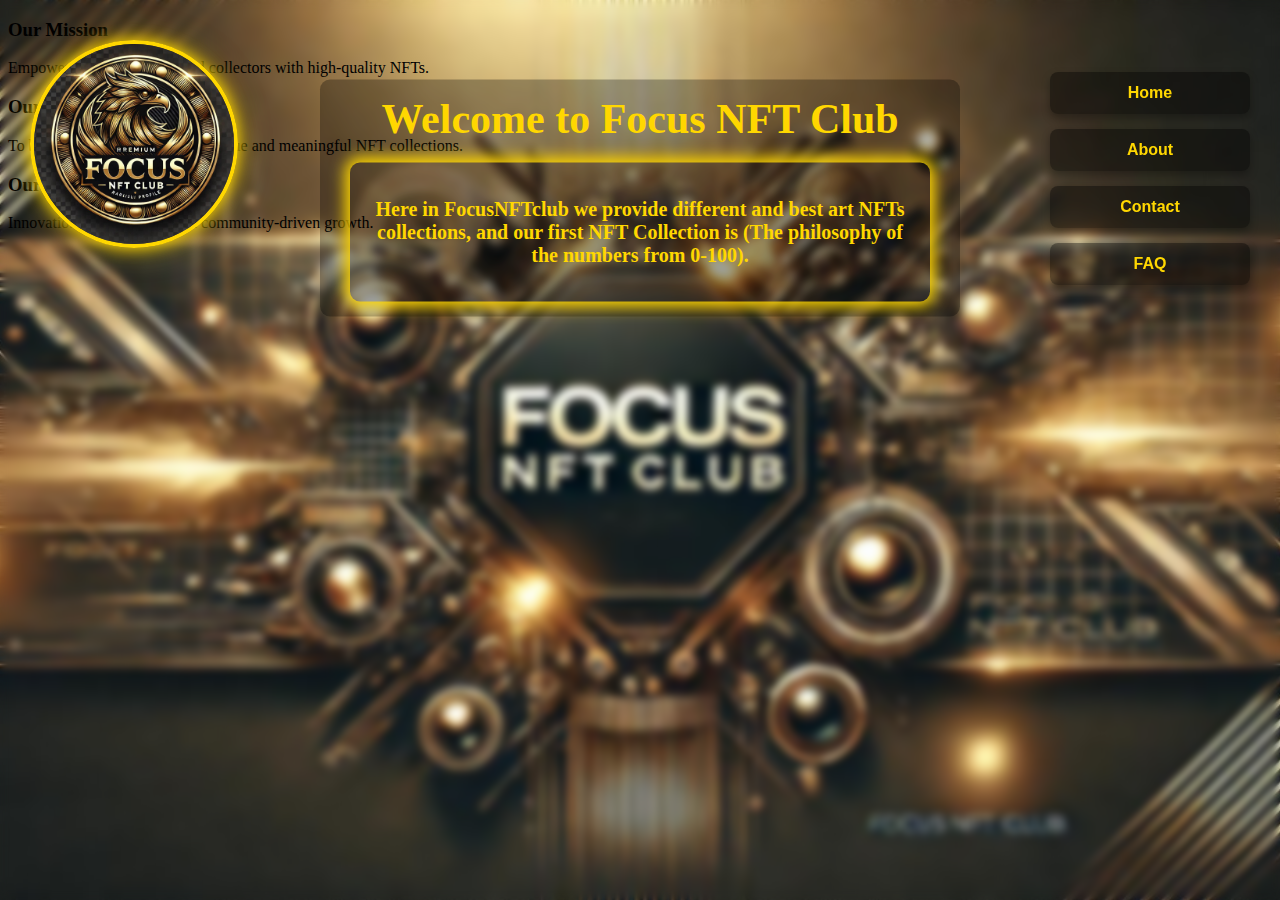
<file: index.html>
<!DOCTYPE html>
<html lang="en">
<head>
    <meta charset="UTF-8">
    <meta name="viewport" content="width=device-width, initial-scale=1.0">
    <title>Focus NFT Club</title>
</head> <link rel="stylesheet" href="style.css?v=2">
<body/> 
    <img src="image/imagelogo.png" alt="Focus NFT Club Logo" class="logo">
    <div class="welcome-container">
    <h1>Welcome to Focus NFT Club</h1>
    <div class="chart-box">
    </div>
        <div class="golden-line">
  <p>Here in FocusNFTclub we provide different and best art NFTs collections, and our first NFT Collection is (The philosophy of the numbers from 0-100).</p>
</div>
</div>
<!-- بخش دانه‌ها (Dropdown) در سمت راست صفحه -->
<div class="dropdown-container">
  <!-- Home -->
  <div class="dropdown">
    <button class="dropbtn" onclick="toggleDropdown('home')">Home</button>
    <div id="home" class="dropdown-content">
      <p>Welcome to the FocusNFT Club!</p>
    </div>
  </div>
  
  <!-- About -->
  <div class="dropdown">
    <button class="dropbtn" onclick="toggleDropdown('about')">About</button>
    <div id="about" class="dropdown-content">
      <p>We provide the best NFT collections...</p>
    </div>
  </div>

  <!-- Contacts -->
  <div class="dropdown">
    <button class="dropbtn" onclick="toggleDropdown('contact')">Contact</button>
    <div id="contact" class="dropdown-content">
      <p>Get in touch via email at contact@focusnftclub.com</p>
    </div>
  </div>

  <!-- FAQ -->
  <div class="dropdown">
    <button class="dropbtn" onclick="toggleDropdown('faq')">FAQ</button>
    <div id="faq" class="dropdown-content">
      <ul>
        <li><strong>What is NFT?</strong> A digital asset representing ownership of a unique item.</li>
        <li><strong>How can I buy NFTs?</strong> You can buy NFTs through marketplaces like OpenSea or Rarible.</li>
      </ul>
    </div>
  </div>
</div>
<div id="hexagon-container">
    <div class="hexagon">
        <h3>Our Mission</h3>
        <p>Empowering digital artists and collectors with high-quality NFTs.</p>
    </div>
    <div class="hexagon">
        <h3>Our Vision</h3>
        <p>To be the leading platform for unique and meaningful NFT collections.</p>
    </div>
    <div class="hexagon">
        <h3>Our Core Values</h3>
        <p>Innovation, transparency, and community-driven growth.</p>
    </div>
</div>
</file>
<file: style.css>
body {
    background-image: url('image/cover.jpeg'); /* مسیر عکس */
    background-size: cover; /* کاور تمام صفحه را بپوشاند */
    background-position: center; /* مرکز تنظیم شود */
    background-repeat: no-repeat; /* از تکرار جلوگیری شود */
    background-attachment: fixed; /* هنگام اسکرول ثابت بماند */
}

body::before {
    content: "";
    position: absolute;
    top: 0;
    left: 0;
    width: 100%;
    height: 100%;
    background: url('image/cover.jpeg') center/cover no-repeat;
    filter: blur(4px); /* میزان بلور */
    z-index: -1;
}
.container {
    width: 90%;
    margin: 50px auto;
    padding: 20px;
    border: 2px solid gold; /* حاشیه طلایی */
    box-shadow: 0 0 15px gold; /* افکت درخشش طلایی */
    border-radius: 10px; /* گوشه‌های گرد */
}
.welcome-container {
    position: absolute;
    top: 22%;
    left: 50%;
    transform: translate(-50%, -50%);
    text-align: center;
    padding: 15px 30px; /* کمی کوچک‌تر شد */
    background: rgba(0, 0, 0, 0.3); /* شفاف‌تر شد */
    border-radius: 10px;
}

h1 {
    color: gold;
    font-size: 42px; /* کمی بزرگ‌تر شد */
    margin: 0;
}
}
.chart-box img {
    width: 80%; /* اندازه چارت را متناسب کنیم */
    max-width: 600px; /* چارت خیلی بزرگ نشود */
    display: block;
    margin: auto;
    border-radius: 10px; /* کمی گوشه‌های چارت را گرد کنیم */
}
/* استایل برای خط طلایی با پس‌زمینه مشکی شفاف و خیره‌کننده */
.golden-line {
  background-color: rgba(0, 0, 0, 0.1); /* پس‌زمینه مشکی شفاف */
  color: gold; /* رنگ متن طلایی */
  padding: 15px; /* فاصله داخلی */
  text-align: center; /* تراز کردن متن در وسط */
  font-size: 20px; /* اندازه متن */
  font-weight: bold; /* وزن متن */
  margin-top: 20px; /* فاصله از متن بالا */
  box-shadow: 0px 0px 15px 5px gold; /* افکت نورانی طلایی اطراف */
  border-radius: 10px; /* گوشه‌های گرد */
}
/* استایل برای بخش دانه‌ها */
.dropdown-container {
  position: fixed;
  top: 8%; /* فاصله کمتر از بالای صفحه (برای بالا بردن دانه‌ها) */
  right: 20px; /* فاصله از سمت راست صفحه */
  display: flex;
  flex-direction: column;
  gap: 15px; /* فاصله بیشتر بین دانه‌ها */
}
/* استایل برای بخش دانه‌ها */
.dropdown-container {
  position: fixed;
  top: 8%; /* فاصله کمتر از بالای صفحه (برای بالا بردن دانه‌ها) */
  right: 20px; /* فاصله از سمت راست صفحه */
  display: flex;
  flex-direction: column;
  gap: 15px; /* فاصله بیشتر بین دانه‌ها */
}
/* استایل برای بخش دانه‌ها */
.dropdown-container {
  position: fixed;
  top: 8%; /* فاصله کمتر از بالای صفحه (برای بالا بردن دانه‌ها) */
  right: 30px; /* فاصله بیشتر از سمت راست صفحه */
  display: flex;
  flex-direction: column;
  gap: 15px; /* فاصله بیشتر بین دانه‌ها */
}

/* استایل برای دانه‌ها */
.dropdown {
  position: relative;
  display: inline-block;
  width: 200px; /* عرض دانه‌ها */
  transition: transform 0.3s ease; /* انیمیشن تغییر موقعیت دانه‌ها */
  border-radius: 50%; /* حلقه طلایی */
}

.dropdown:hover {
  transform: scale(1.05); /* بزرگتر شدن دانه‌ها هنگام hover */
}

.dropbtn {
  background-color: rgba(0, 0, 0, 0.4); /* پس‌زمینه سیاه خیره با شفافیت */
  color: #ffd700; /* رنگ طلایی متن */
  font-weight: bold; /* بولد کردن متن */
  padding: 12px 20px; /* تغییر اندازه دکمه */
  border: none;
  cursor: pointer;
  font-size: 16px;
  border-radius: 8px; /* گوشه‌های دکمه گرد */
  width: 100%; /* عرض دکمه به اندازه دانه */
  box-shadow: 0 4px 8px rgba(0, 0, 0, 0.3); /* سایه نرم دکمه */
  transition: all 0.3s ease; /* انیمیشن برای تغییرات دکمه */
  position: relative;
  z-index: 1;
}

/* تغییر رنگ متن هنگام hover */
.dropbtn:hover {
  color: #ff4500; /* رنگ نارنجی متن هنگام hover */
  box-shadow: 0 8px 16px rgba(0, 0, 0, 0.3); /* سایه بزرگ‌تر هنگام hover */
  border: 3px solid #ffd700; /* حلقه طلایی هنگام hover */
}

/* استایل برای محتوای دانه‌ها */
.dropdown-content {
  display: none;
  position: absolute;
  right: 0;
  background-color: #f4f4f4;
  min-width: 200px;
  box-shadow: 0 0 10px rgba(0, 0, 0, 0.1);
  border-radius: 8px;
  padding: 15px;
  z-index: 1;
  opacity: 0;
  transition: opacity 0.3s ease; /* انیمیشن محو شدن */
}

/* نمایش دانه‌ها هنگام کلیک */
.dropdown.open .dropdown-content {
  display: block;
  opacity: 1;
}

/* تغییر رنگ و سایه دکمه هنگام hover */
.dropdown:hover .dropbtn {
  background-color: #ddd;
  color: #ff4500; /* رنگ نارنجی متن هنگام hover */
}
.logo {
    position: absolute;
    top: 40px;
    left: 30px;
    width: 200px;  /* اندازه لوگو */
    height: 200;
    border-radius: 70%; /* اگر حلقه‌ی دایره‌ای است */
    border: 4px solid gold; /* رنگ طلایی حلقه */
    box-shadow: 0 0 15px gold, 0 0 30px rgba(255, 215, 0, 0.5); /* افکت نور */
.hex-container {
    display: flex;
    justify-content: center;
    gap: 20px;
    margin-top: 50px;
}
body {
    background-color: red !important;
}
</file>
